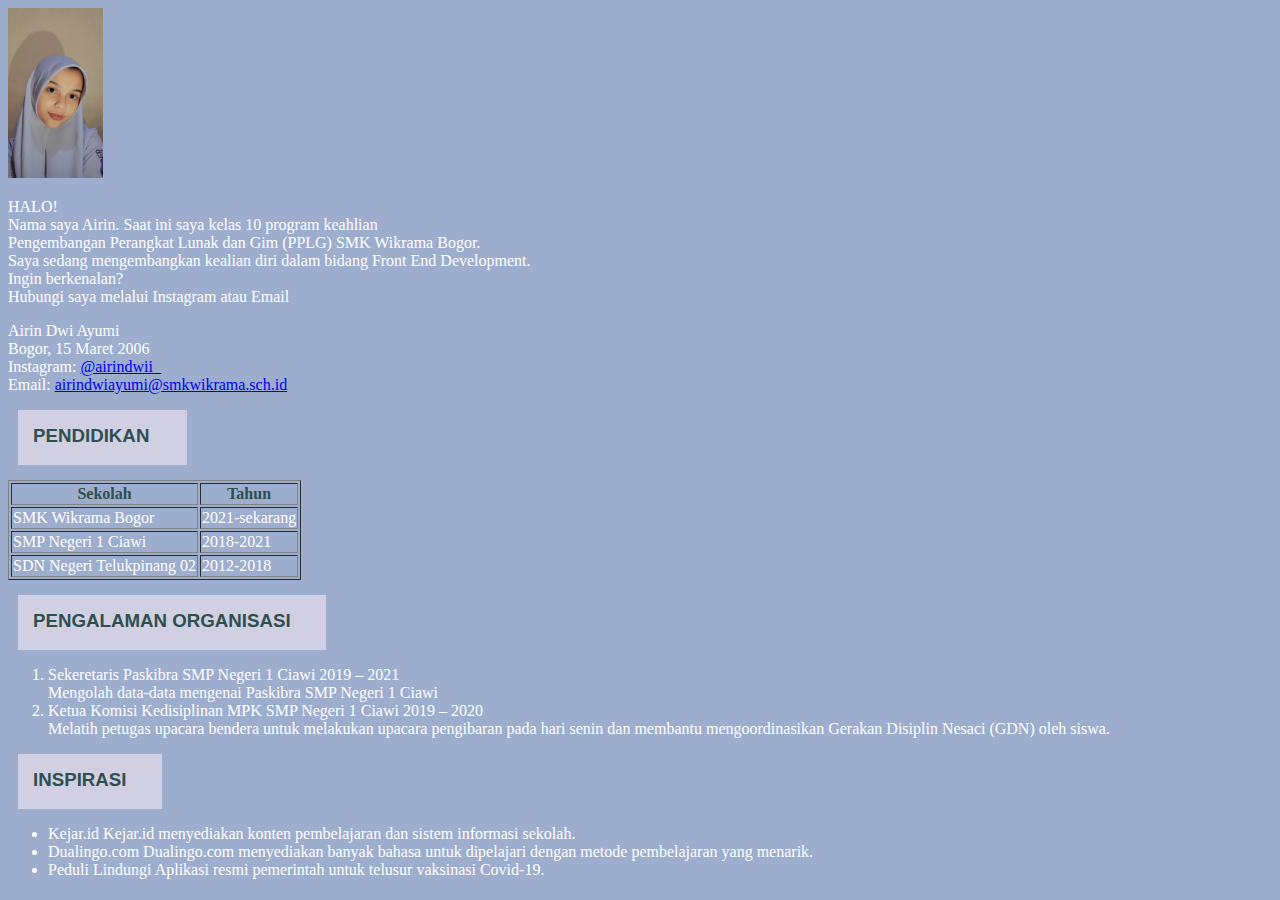
<file: index.html>
<!DOCTYPE html>
<html lang="en">
<head>
    <meta charset="UTF-8">
    <meta http-equiv="X-UA-Compatible" content="IE=edge">
    <meta name="viewport" content="width=device-width, initial-scale=1.0">
    <title>Airin Dwi Ayumi</title>

    <link rel="stylesheet" href="airin.css">

</head>
<body class="dwi">
    
    <img src="WhatsApp Image 2021-09-20 at 1.54.46 PM.jpeg" alt="Image" height="170" width="95">
    <br>

        <p>
        HALO!</br>Nama saya Airin. Saat ini saya kelas 10 program keahlian</br>
         Pengembangan Perangkat Lunak dan Gim (PPLG) SMK Wikrama Bogor.</br>
         Saya sedang mengembangkan kealian diri dalam bidang Front End Development.</br>
         Ingin berkenalan?</br>Hubungi saya melalui Instagram atau Email
        </p>
        
    <p>
        Airin Dwi Ayumi<br>
        Bogor, 15 Maret 2006</br>
        Instagram: <a target="_blank" href="https://instagram.com/airindwii_">@airindwii_</a></br>
        Email: <a href= "mailto: airindwiayumi@smkwikrama.sch.id">airindwiayumi@smkwikrama.sch.id</a></br>
    </p>

    <div class="pendidikan">
    <h3 class="ayumi">PENDIDIKAN</h3>
        <table border="1">
            <thead class="rin">
                <tr>
                    <th>Sekolah</th>
                    <th>Tahun</th>
                </tr> 
            </thead>
            <tbody>
                <tr>
                    <td>SMK Wikrama Bogor</td>
                    <td>2021-sekarang</td>
                </tr>
                <tr>
                    <td>SMP Negeri 1 Ciawi</td>
                    <td>2018-2021</td>
                </tr>
                <tr>
                    <td>SDN Negeri Telukpinang 02</td>
                    <td>2012-2018</td>
                </tr>
            </tbody>
         </table>
        </div>

        <div class="pengalaman">
        <h3 class="irin">PENGALAMAN ORGANISASI</h3>
         <ol type="1">
             <li> Sekeretaris Paskibra SMP Negeri 1 Ciawi 2019 – 2021
                 <br>Mengolah data-data mengenai Paskibra SMP Negeri 1 Ciawi</br></li>
             <li>Ketua Komisi Kedisiplinan MPK SMP Negeri 1 Ciawi 2019 – 2020 
                <br>Melatih petugas upacara bendera untuk melakukan upacara pengibaran pada hari senin dan 
                membantu mengoordinasikan Gerakan Disiplin Nesaci (GDN) oleh siswa.</br></li>
         </ol>
        </div>

        <div class="inspirasi">
        <h3 class="yumi">INSPIRASI</h3>

         <ul>
             <li>Kejar.id
                Kejar.id menyediakan konten 
                pembelajaran dan sistem 
                informasi sekolah.</br></li>
             <li>Dualingo.com
                Dualingo.com menyediakan
                banyak bahasa untuk dipelajari 
                dengan metode pembelajaran 
                yang menarik.</br></li>
             <li>Peduli Lindungi
                 Aplikasi resmi pemerintah untuk 
                    telusur vaksinasi Covid-19.</br></li>
         </ul>
        </div>

</body>
</html>
</file>
<file: airin.css>
.dwi{
    background: rgb(156, 173, 206);
    color: white;
    font-family: serif;
 }
 
 .pendidikan .ayumi{
    color: darkslategray;
    font-family: Verdana, Geneva, Tahoma, sans-serif;
    background: rgb(209, 207, 226);
    padding-top: 15px;
    padding-right: 15px;
    padding-bottom: 15px;
    padding-left: 15px;

    margin-top: 15px;
    margin-right: 5px;
    margin-bottom: 15px;
    margin-left: 10px;
    width: 11%;
    height: 25px;

 }

 .rin{
     color: darkslategray;
 }

 .pengalaman .irin{
     color: darkslategray;
     font-family: Verdana, Geneva, Tahoma, sans-serif;
     background: rgb(209, 207, 226);
     padding-top: 15px;
     padding-right: 15px;
     padding-bottom: 15px;
     padding-left: 15px;

     margin-top: 15px;
     margin-right: 5px;
     margin-bottom: 15px;
     margin-left: 10px;
     width: 22%;
     height: 25px;
 }

 .inspirasi .yumi{
     color: darkslategray;
     font-family: Verdana, Geneva, Tahoma, sans-serif;
     background: rgb(209, 207, 226);
     padding-top: 15px;
     padding-right: 15px;
     padding-bottom: 15px;
     padding-left: 15px;

     margin-top: 15px;
     margin-right: 5px;
     margin-bottom: 15px;
     margin-left: 10px;
    width: 9%;
    height: 25px;
 }
</file>
